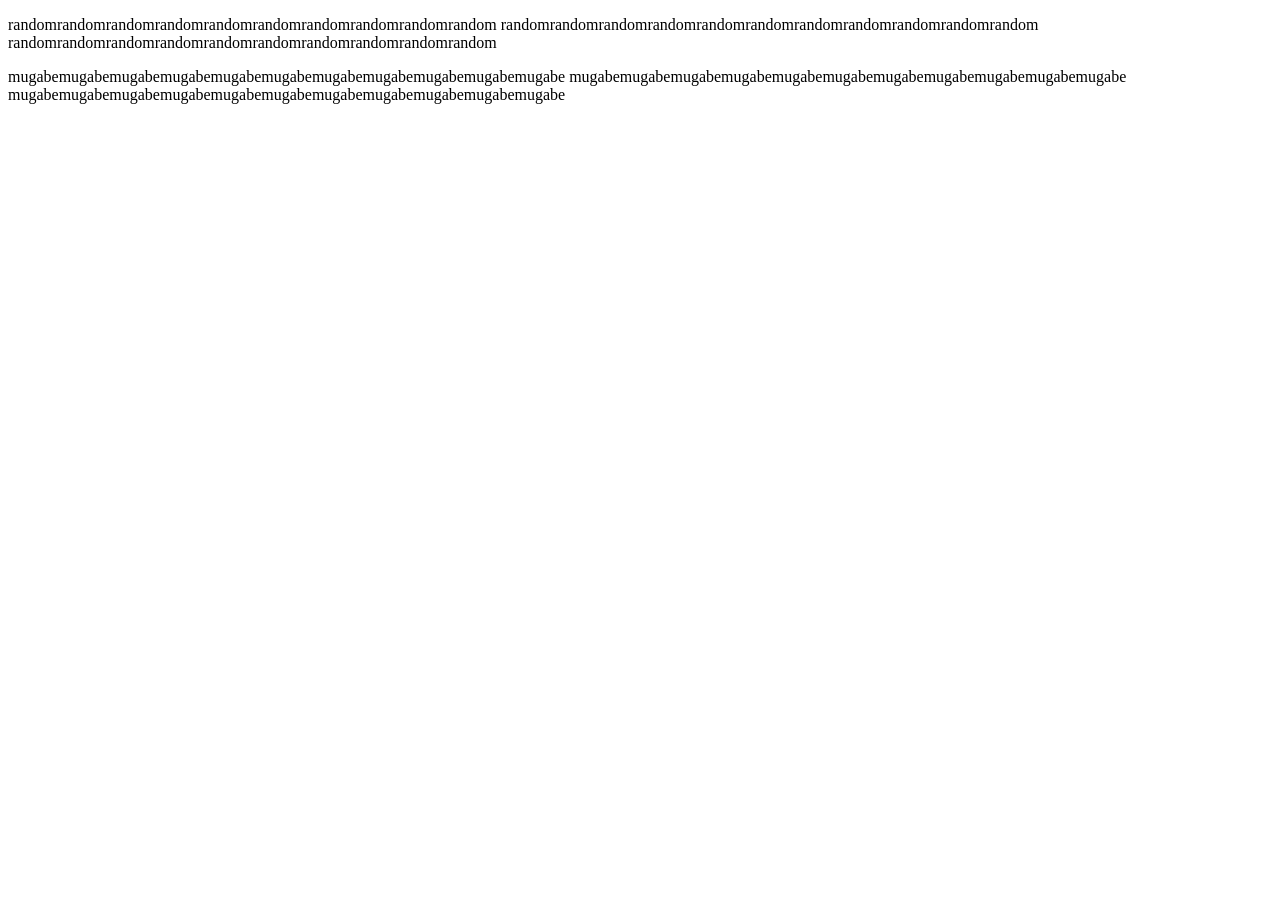
<file: basicScripting/index.html>
<!DOCTYPE html>
<html>
<head>
	<title>Derivatives</title>
	<!-- the following "import" is from the D3 README -->
	<script src="https://d3js.org/d3.v4.js"></script>
	<script language="javascript" type="text/javascript" src="scripting.js"></script>
</head>
<body>

<p>randomrandomrandomrandomrandomrandomrandomrandomrandomrandom
randomrandomrandomrandomrandomrandomrandomrandomrandomrandomrandom
randomrandomrandomrandomrandomrandomrandomrandomrandomrandom</p>

<p>mugabemugabemugabemugabemugabemugabemugabemugabemugabemugabemugabe
mugabemugabemugabemugabemugabemugabemugabemugabemugabemugabemugabe
mugabemugabemugabemugabemugabemugabemugabemugabemugabemugabemugabe</p>

<script type="text/javascript">mugabe()</script>
</body>
</html>
</file>
